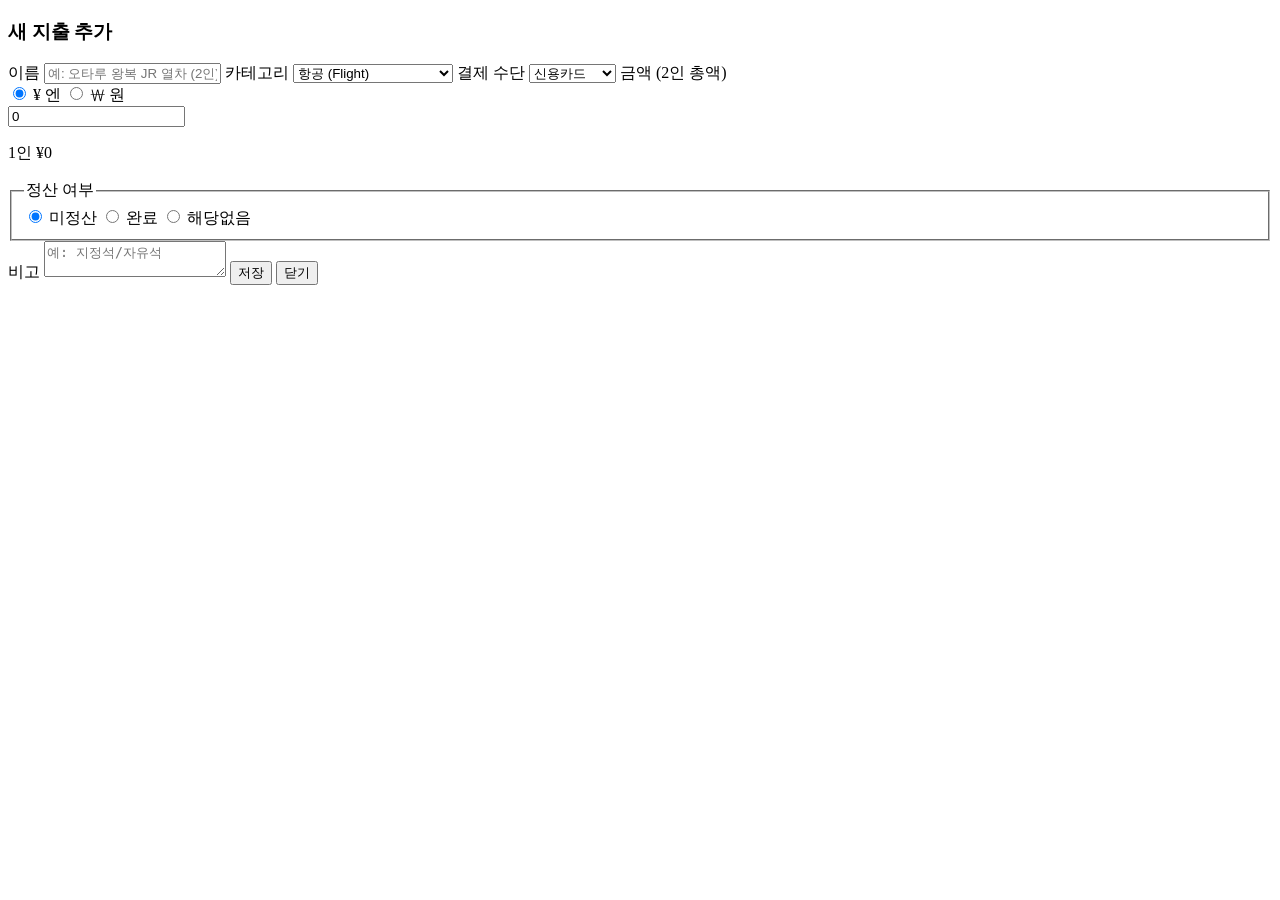
<file: src/main/resources/templates/budget/index.html>
<!DOCTYPE html>
<html lang="ko" xmlns:th="http://www.thymeleaf.org">
<head>
    <meta charset="UTF-8">
    <!-- viewport-fit=cover 가 있어야 env(safe-area-inset-*) 가 동작한다 -->
    <meta name="viewport" content="width=device-width, initial-scale=1, viewport-fit=cover">
    <title>juice-plan</title>
    <link rel="stylesheet" th:href="@{/css/style.css}">
</head>
<body>

<div class="section-body">
    <section id="view-summary" class="view" hidden></section>
    <section id="view-list" class="view" hidden></section>
</div>

<button type="button" class="fab" id="addBudgetBtn" aria-label="지출 추가" hidden>+</button>

<!-- ── 지출 추가/수정 시트 ── -->
<div class="sheet__backdrop" id="budgetBackdrop"></div>
<div class="sheet" id="budgetSheet">
    <h3 id="budgetSheetTitle">새 지출 추가</h3>

    <!-- 금액 검증은 서버만 한다. 네이티브 검증이 먼저 막아버리면 서버 에러 메시지를
         #budgetError 에 보여줄 기회가 없어지므로 novalidate 로 끄되, min="0" 은 남겨
         스피너 화살표로는 음수로 못 내려가게 한다 -->
    <form id="budgetForm" novalidate>
        <label for="budgetName">이름</label>
        <input type="text" id="budgetName" name="name" placeholder="예: 오타루 왕복 JR 열차 (2인)">

        <label for="budgetCategory">카테고리</label>
        <select id="budgetCategory" name="category">
            <option value="FLIGHT">항공 (Flight)</option>
            <option value="HOTEL">숙박 (Hotel)</option>
            <option value="FOOD">식비 (Food &amp; Dining)</option>
            <option value="TRANSIT">교통 (Transit)</option>
            <option value="ACTIVITY">관광/입장료 (Activities)</option>
            <option value="SHOPPING">쇼핑/기념품 (Shopping)</option>
            <option value="ETC">기타 (eSIM/보험 등)</option>
        </select>

        <label for="budgetMethod">결제 수단</label>
        <select id="budgetMethod" name="paymentMethod">
            <option value="CREDIT_CARD">신용카드</option>
            <option value="TRAVEL_LOG">트래블로그</option>
            <option value="CASH">현금</option>
        </select>

        <label for="budgetAmount">금액 (2인 총액)</label>
        <div class="budget-amount">
            <div class="budget-amount__currency">
                <label class="inline"><input type="radio" name="currency" value="JPY" checked> ¥ 엔</label>
                <label class="inline"><input type="radio" name="currency" value="KRW"> ₩ 원</label>
            </div>
            <input type="number" id="budgetAmount" name="amount" min="0" step="1" value="0">
        </div>
        <p class="muted" id="budgetPerPerson">1인 ¥0</p>

        <fieldset>
            <legend>정산 여부</legend>
            <label class="inline"><input type="radio" name="settlement" value="PENDING" checked> 미정산</label>
            <label class="inline"><input type="radio" name="settlement" value="DONE"> 완료</label>
            <label class="inline"><input type="radio" name="settlement" value="NOT_APPLICABLE"> 해당없음</label>
        </fieldset>

        <label for="budgetMemo">비고</label>
        <textarea id="budgetMemo" name="memo" rows="2" placeholder="예: 지정석/자유석"></textarea>

        <p id="budgetError" class="error" hidden style="margin:8px 0 0;"></p>

        <button type="submit" class="btn btn--primary btn--block" id="budgetSubmit" style="margin-top:16px;">저장</button>
        <button type="button" class="btn btn--danger btn--block" id="budgetDelete" style="margin-top:8px;" hidden>삭제</button>
        <button type="button" class="btn btn--ghost btn--block" id="budgetSheetClose" style="margin-top:8px;">닫기</button>
    </form>
</div>

<footer th:replace="~{fragments/tabbar :: tabbar}"></footer>

<script th:inline="javascript">
    /*<![CDATA[*/
    var BUDGET_ITEMS = /*[[${items}]]*/ [];
    var BUDGET_SUMMARY = /*[[${summary}]]*/ {};
    /*]]>*/
</script>

<script th:src="@{/js/budget-types.js}"></script>
<script th:src="@{/js/donut.js}"></script>
<script th:src="@{/js/api.js}"></script>
<script th:src="@{/js/budget-summary.js}"></script>
<script th:src="@{/js/budget-list.js}"></script>
<script th:src="@{/js/budget.js}"></script>
</body>
</html>
</file>
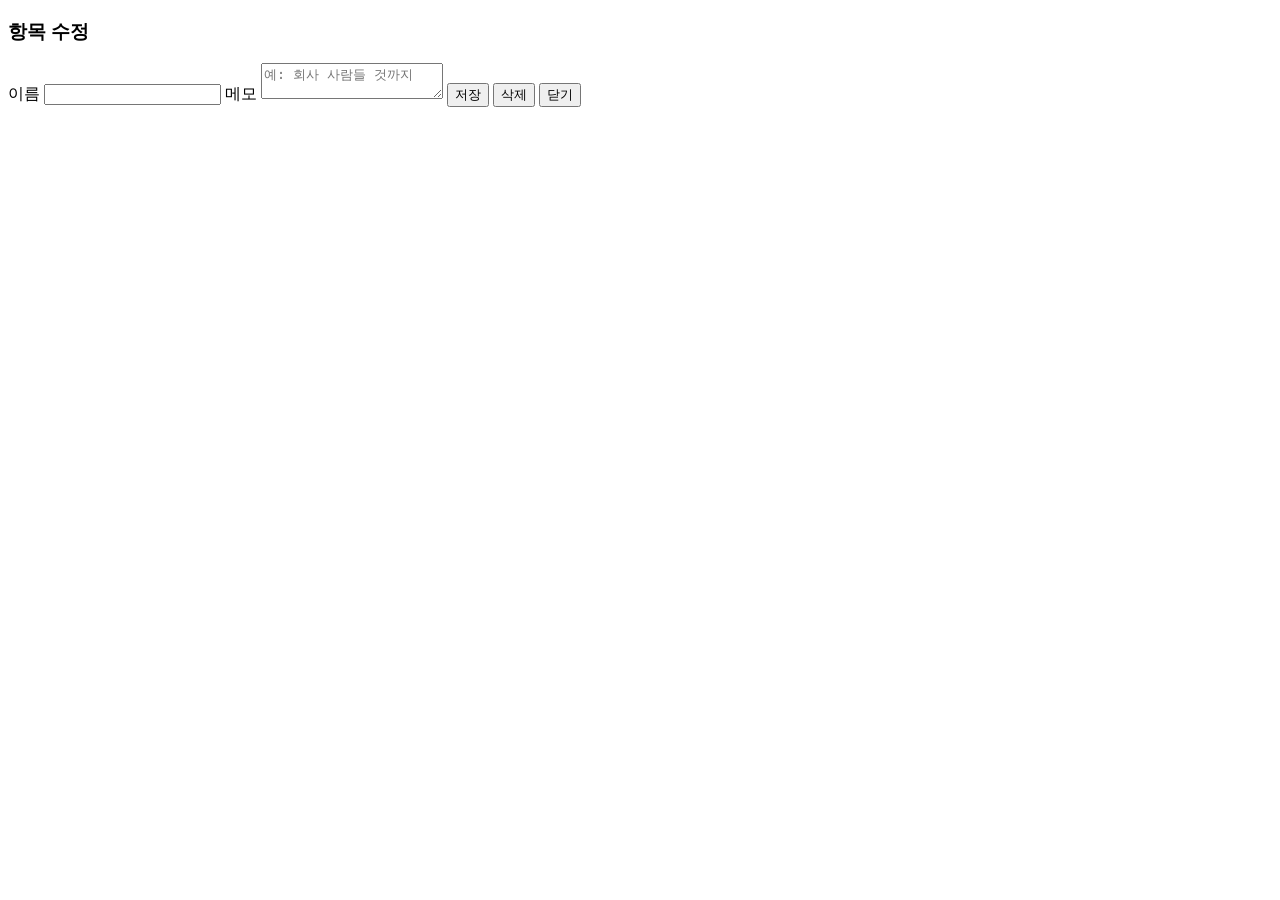
<file: src/main/resources/templates/check/index.html>
<!DOCTYPE html>
<html lang="ko" xmlns:th="http://www.thymeleaf.org">
<head>
    <meta charset="UTF-8">
    <meta name="viewport" content="width=device-width, initial-scale=1, viewport-fit=cover">
    <title>juice-plan</title>
    <link rel="stylesheet" th:href="@{/css/style.css}">
</head>
<body>

<div class="section-body">
    <section id="view-shopping" class="view" hidden></section>
    <section id="view-packing" class="view" hidden></section>
    <section id="view-todo" class="view" hidden></section>
</div>

<!-- ── 항목 수정 시트 ── -->
<div class="sheet__backdrop" id="checkBackdrop"></div>
<div class="sheet" id="checkSheet">
    <h3>항목 수정</h3>

    <!-- 이름 규칙은 서버가 갖는다. 브라우저 기본 검증을 켜두면 빈 이름으로 저장했을 때
         submit 자체가 막혀 서버의 400 메시지를 시트에 띄울 기회가 없어진다. -->
    <form id="checkForm" novalidate>
        <label for="checkName">이름</label>
        <input type="text" id="checkName" name="name">

        <label for="checkMemo">메모</label>
        <textarea id="checkMemo" name="memo" rows="2" placeholder="예: 회사 사람들 것까지"></textarea>

        <p id="checkError" class="error" hidden style="margin:8px 0 0;"></p>

        <button type="submit" class="btn btn--primary btn--block" style="margin-top:16px;">저장</button>
        <button type="button" class="btn btn--danger btn--block" id="checkDelete" style="margin-top:8px;">삭제</button>
        <button type="button" class="btn btn--ghost btn--block" id="checkSheetClose" style="margin-top:8px;">닫기</button>
    </form>
</div>

<footer th:replace="~{fragments/tabbar :: tabbar}"></footer>

<script th:inline="javascript">
    /*<![CDATA[*/
    var CHECK_ITEMS = /*[[${items}]]*/ [];
    /*]]>*/
</script>

<script th:src="@{/js/api.js}"></script>
<script th:src="@{/js/check-list.js}"></script>
<script th:src="@{/js/check.js}"></script>
</body>
</html>
</file>
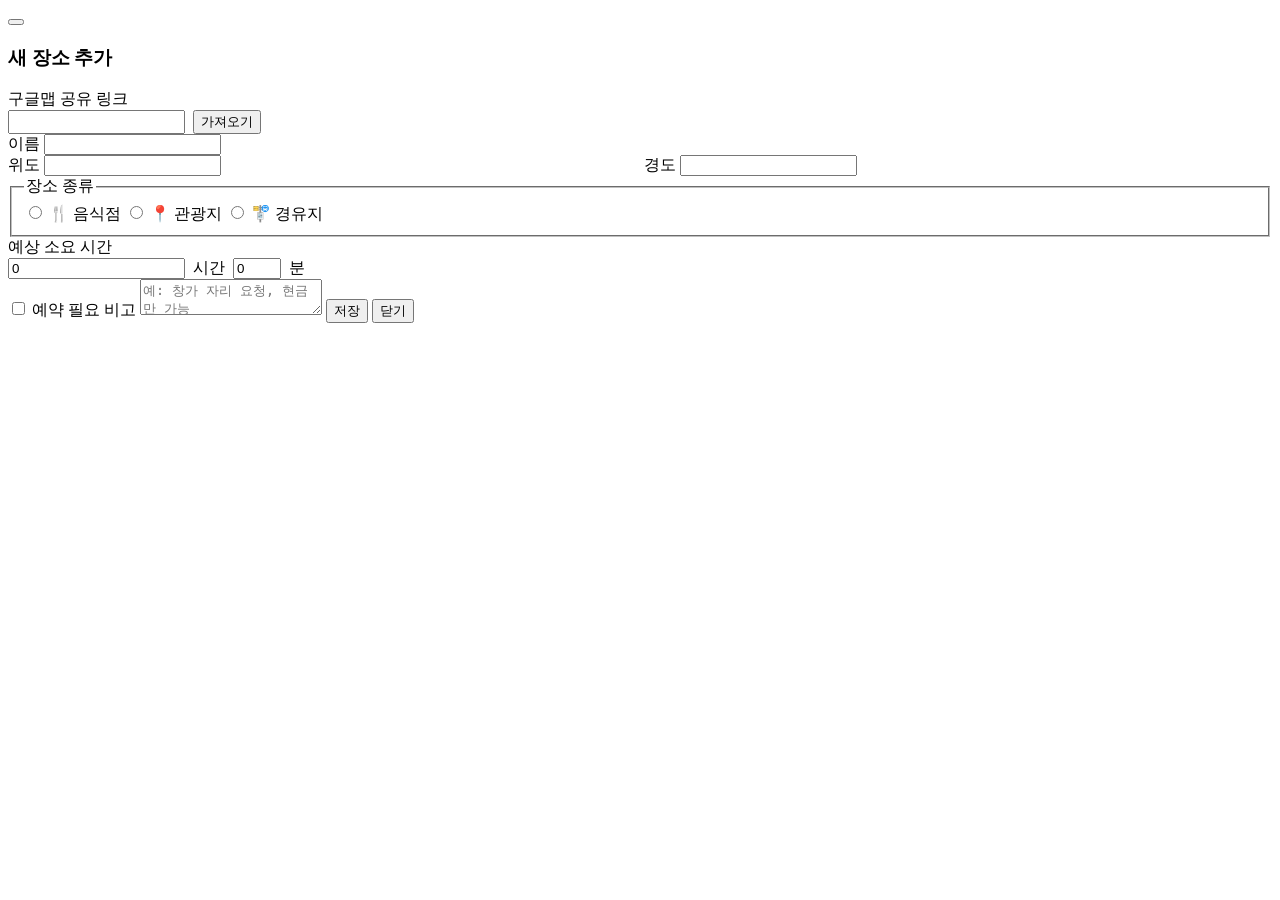
<file: src/main/resources/templates/shell/index.html>
<!DOCTYPE html>
<html lang="ko" xmlns:th="http://www.thymeleaf.org">
<head>
    <meta charset="UTF-8">
    <!-- viewport-fit=cover 가 있어야 env(safe-area-inset-*) 가 동작한다 -->
    <meta name="viewport" content="width=device-width, initial-scale=1, viewport-fit=cover">
    <title>juice-plan</title>
    <link rel="stylesheet" th:href="@{/css/style.css}">
</head>
<body>

<!-- 지도는 셸에 한 번만 만들어지고 뷰가 바뀌어도 재생성되지 않는다 -->
<div id="map-panel">
    <div id="map"></div>
</div>

<div id="sheet-area">
    <button type="button" id="map-handle" aria-label="지도 접기/펴기">
        <span id="map-handle-bar"></span>
    </button>

    <div id="views">
        <!-- ── 장소 추가 ── -->
        <section id="view-add" class="view" hidden>
            <div class="card" id="trip-widget"></div>

            <div class="chip-row">
                <button type="button" class="chip chip--on" data-filter="all">전체</button>
                <button type="button" class="chip" data-filter="RESTAURANT">🍴 음식점</button>
                <button type="button" class="chip" data-filter="ATTRACTION">📍 관광지</button>
                <button type="button" class="chip" data-filter="WAYPOINT">🚏 경유지</button>
                <button type="button" class="chip" data-filter="unassigned">미배정</button>
            </div>

            <div id="source-list"></div>
        </section>

        <!-- ── 동선 변경 ── -->
        <section id="view-plan" class="view" hidden>
            <div class="date-strip" data-datestrip="plan"></div>
            <div data-daynote="plan"></div>
            <div id="planner">
                <div id="source-rail"></div>
                <div id="timetable-scroll">
                    <div id="timetable">
                        <div id="hour-lines"></div>
                        <div id="blocks"></div>
                        <div id="drop-preview" hidden></div>
                    </div>
                </div>
            </div>
        </section>

        <!-- ── 계획 보기 ── -->
        <section id="view-day" class="view" hidden>
            <div class="date-strip" data-datestrip="day"></div>
            <div data-daynote="day"></div>
            <div id="day-timetable-scroll">
                <div id="day-timetable">
                    <div id="day-hour-lines"></div>
                    <div id="day-blocks"></div>
                </div>
            </div>
            <p id="day-empty" class="card muted" hidden>이 날은 아직 일정이 없습니다.</p>
        </section>
    </div>
</div>

<button type="button" class="fab" id="addSourceBtn" aria-label="장소 추가" hidden>+</button>

<!-- ── 장소 추가/수정 시트 ── -->
<div class="sheet__backdrop" id="sheetBackdrop"></div>
<div class="sheet" id="sourceSheet">
    <h3 id="sheetTitle">새 장소 추가</h3>

    <form id="sourceForm">
        <label for="googleMapsUrl">구글맵 공유 링크</label>
        <div style="display:flex; gap:8px;">
            <input type="text" id="googleMapsUrl" name="googleMapsUrl" required>
            <button type="button" class="btn" id="parseLinkBtn" style="white-space:nowrap;">가져오기</button>
        </div>
        <p id="parseError" class="error" style="display:none; margin:8px 0 0;"></p>

        <label for="name">이름</label>
        <input type="text" id="name" name="name" required>

        <div style="display:flex; gap:8px;">
            <div style="flex:1;">
                <label for="latitude">위도</label>
                <input type="number" step="any" id="latitude" name="latitude" required>
            </div>
            <div style="flex:1;">
                <label for="longitude">경도</label>
                <input type="number" step="any" id="longitude" name="longitude" required>
            </div>
        </div>

        <fieldset>
            <legend>장소 종류</legend>
            <label class="inline"><input type="radio" name="placeType" value="RESTAURANT" required> 🍴 음식점</label>
            <label class="inline"><input type="radio" name="placeType" value="ATTRACTION"> 📍 관광지</label>
            <label class="inline"><input type="radio" name="placeType" value="WAYPOINT"> 🚏 경유지</label>
        </fieldset>

        <label>예상 소요 시간</label>
        <div style="display:flex; gap:8px; align-items:center;">
            <input type="number" min="0" name="durationHours" value="0" aria-label="시간"> 시간
            <input type="number" min="0" max="59" name="durationMinutesPart" value="0" aria-label="분"> 분
        </div>

        <label class="inline" style="margin-top:16px;">
            <input type="checkbox" id="reservationRequired" name="reservationRequired"> 예약 필요
        </label>
        <div id="reservationDeadlineWrap" style="display:none;">
            <label for="reservationDeadline">예약 마감일</label>
            <input type="date" id="reservationDeadline" name="reservationDeadline">
        </div>

        <label for="memo">비고</label>
        <textarea id="memo" name="memo" rows="2" placeholder="예: 창가 자리 요청, 현금만 가능"></textarea>

        <p id="sourceError" class="error" style="display:none; margin:8px 0 0;"></p>

        <button type="submit" class="btn btn--primary btn--block" id="sourceSubmit" style="margin-top:16px;">저장</button>
        <button type="button" class="btn btn--ghost btn--block" id="sheetClose" style="margin-top:8px;">닫기</button>
    </form>
</div>

<footer th:replace="~{fragments/tabbar :: tabbar}"></footer>

<script th:inline="javascript">
    /*<![CDATA[*/
    var SOURCES = /*[[${sources}]]*/ [];
    var TRIP = /*[[${trip}]]*/ null;
    var DAY_NOTES = /*[[${dayNotes}]]*/ {};
    /*]]>*/
</script>

<script th:src="@{/js/place-types.js}"></script>
<script th:src="@{/js/timegrid.js}"></script>
<script th:src="@{/js/dragdrop.js}"></script>
<script th:src="@{/js/api.js}"></script>
<script th:src="@{/js/mapview.js}"></script>
<script th:src="@{/js/datestrip.js}"></script>
<script th:src="@{/js/daynote.js}"></script>
<script th:src="@{/js/view-add.js}"></script>
<script th:src="@{/js/view-plan.js}"></script>
<script th:src="@{/js/view-day.js}"></script>
<script th:src="@{/js/shell.js}"></script>
<script th:src="'https://maps.googleapis.com/maps/api/js?key=' + ${@environment.getProperty('app.google-maps-api-key')} + '&callback=initMap'"
        async defer></script>
</body>
</html>
</file>
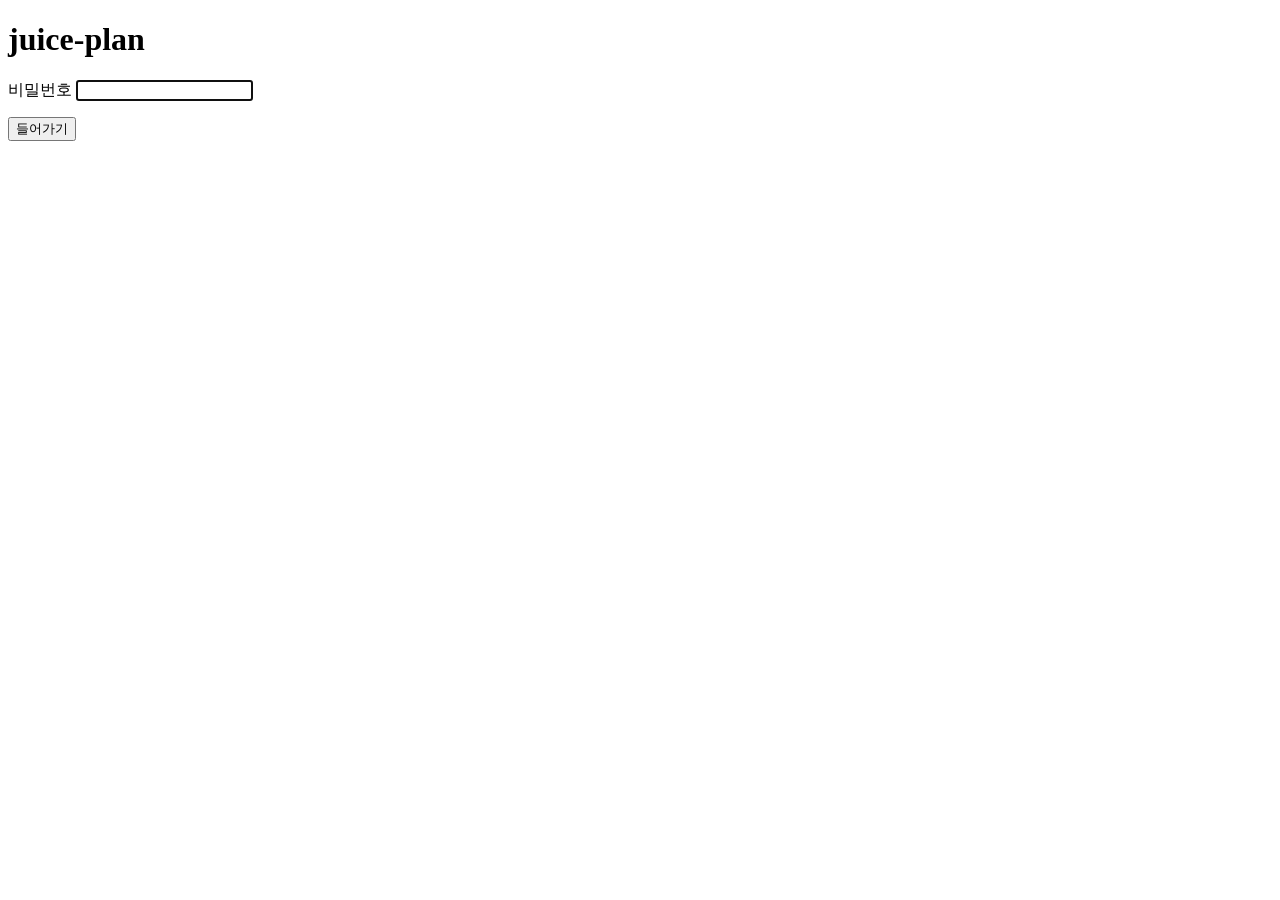
<file: src/main/resources/templates/auth/password.html>
<!DOCTYPE html>
<html lang="ko" xmlns:th="http://www.thymeleaf.org">
<head>
    <meta charset="UTF-8">
    <meta name="viewport" content="width=device-width, initial-scale=1, viewport-fit=cover">
    <title>juice-plan</title>
    <link rel="stylesheet" th:href="@{/css/style.css}">
</head>
<body>

<main class="auth-page">
    <form class="auth-card" method="post" th:action="@{/password}">
        <h1 class="auth-title">juice-plan</h1>

        <input type="hidden" name="next" th:value="${next}">

        <label class="auth-label" for="password">비밀번호</label>
        <input class="auth-input" type="password" id="password" name="password"
               autocomplete="current-password" autofocus required>

        <p class="auth-error" th:if="${error}" th:text="${error}"></p>

        <button class="btn btn--primary auth-submit" type="submit">들어가기</button>
    </form>
</main>

</body>
</html>
</file>
